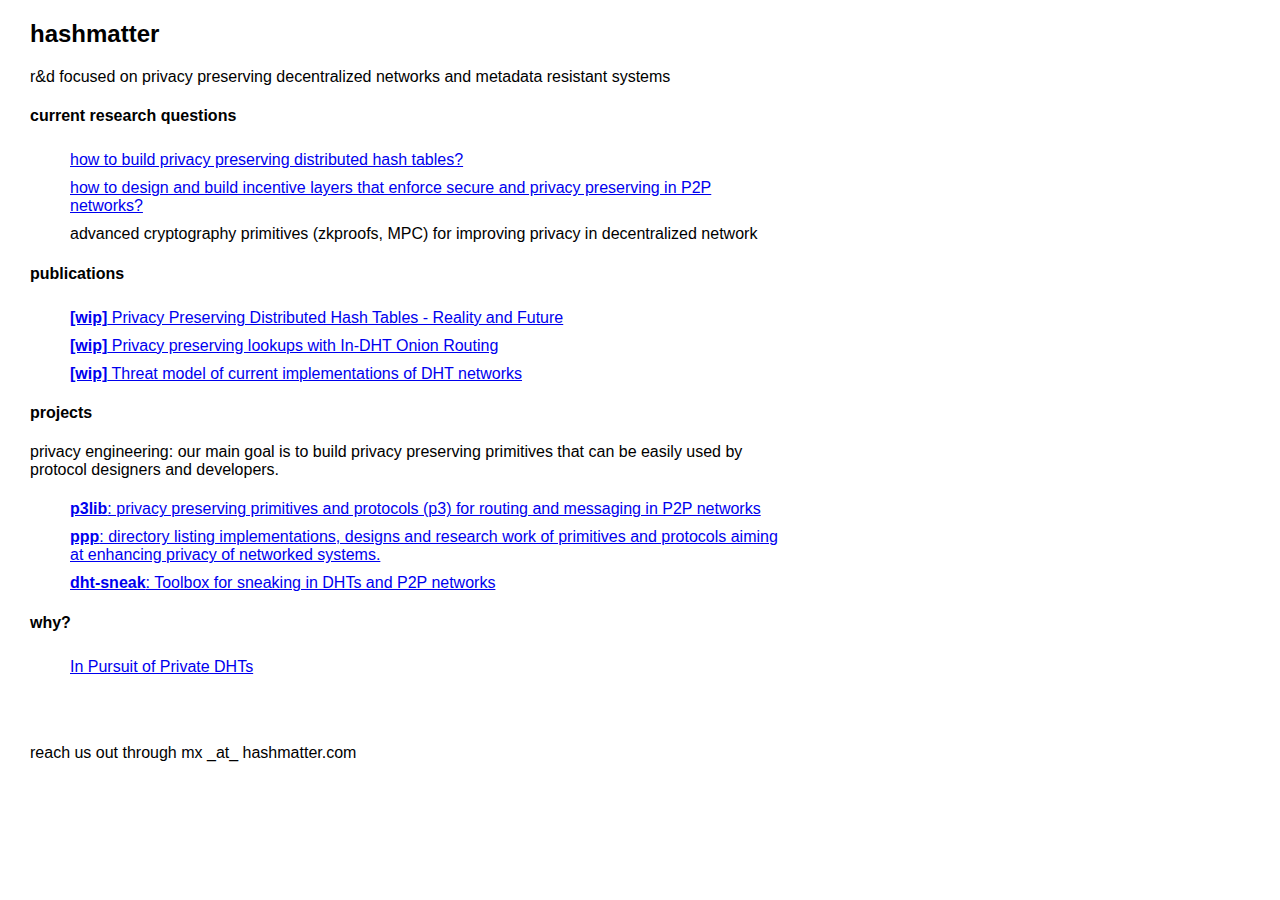
<file: index.html>
<!DOCTYPE html>
<head>
	<title>hashmatter</title>
	<link rel="stylesheet" type="text/css" href="style.css">
</head>
<body>

	<h2>hashmatter</h2>

	<p>r&d focused on privacy preserving decentralized networks and metadata resistant systems</p>

	<h4>current research questions</h4>

	<ul>

		<li><a href="https://github.com/gpestana/notes/issues/8" target="_blank">how to build privacy preserving distributed hash tables?</a></li>
		<li><a href="https://github.com/gpestana/notes/issues/14" target="_blank">how to design and build incentive layers that enforce secure and privacy preserving in P2P networks?</a></li>
		<li>advanced cryptography primitives (zkproofs, MPC) for improving privacy in decentralized network </li>

	</ul>

	<h4>publications</h4>
	<ul>
		<li><a href="https://github.com/gpestana/p2psec/tree/master/papers/privacy_preserving_dht"><b>[wip]</b> Privacy Preserving Distributed Hash Tables - Reality and Future</a></li>
		<li><a href="https://github.com/gpestana/notes/blob/master/research/metadata_resistant_dht/onion_routing_paper/onion_routing_dht.pdf"><b>[wip]</b> Privacy preserving lookups with In-DHT Onion Routing</a></li>
		<li><a href="https://github.com/gpestana/notes/issues/3"><b>[wip]</b> Threat model of current implementations of DHT networks</a></li>
	</ul>

	<h4>projects</h4>
	
	<p>privacy engineering: our main goal is to build privacy preserving primitives that can be easily used by protocol designers and developers.</p> 


	<ul>
		<li><a href="https://github.com/hashmatter/p3lib"> <b>p3lib</b>: privacy preserving primitives and protocols (p3) for routing and messaging in P2P networks</a></li>

		<li><a href="https://github.com/hashmatter/privacy-preserving-primitives"><b>ppp</b>: directory listing implementations, designs and research work of primitives and protocols aiming at enhancing privacy of networked systems. </a></li>

		<li><a href="https://github.com/gpestana/dht-sneak"><b>dht-sneak</b>: Toolbox for sneaking in DHTs and P2P networks </a></li>

	</ul>

	<h4>why?</h4>
	<ul>
		<li><a href="https://www.gpestana.com/blog/in-pursuit-of-private-dhts/">In Pursuit of Private DHTs</a></li>
	</ul>

	<br><br>

	<p>reach us out through mx _at_ hashmatter.com</p>

	</body>
</html>
</file>
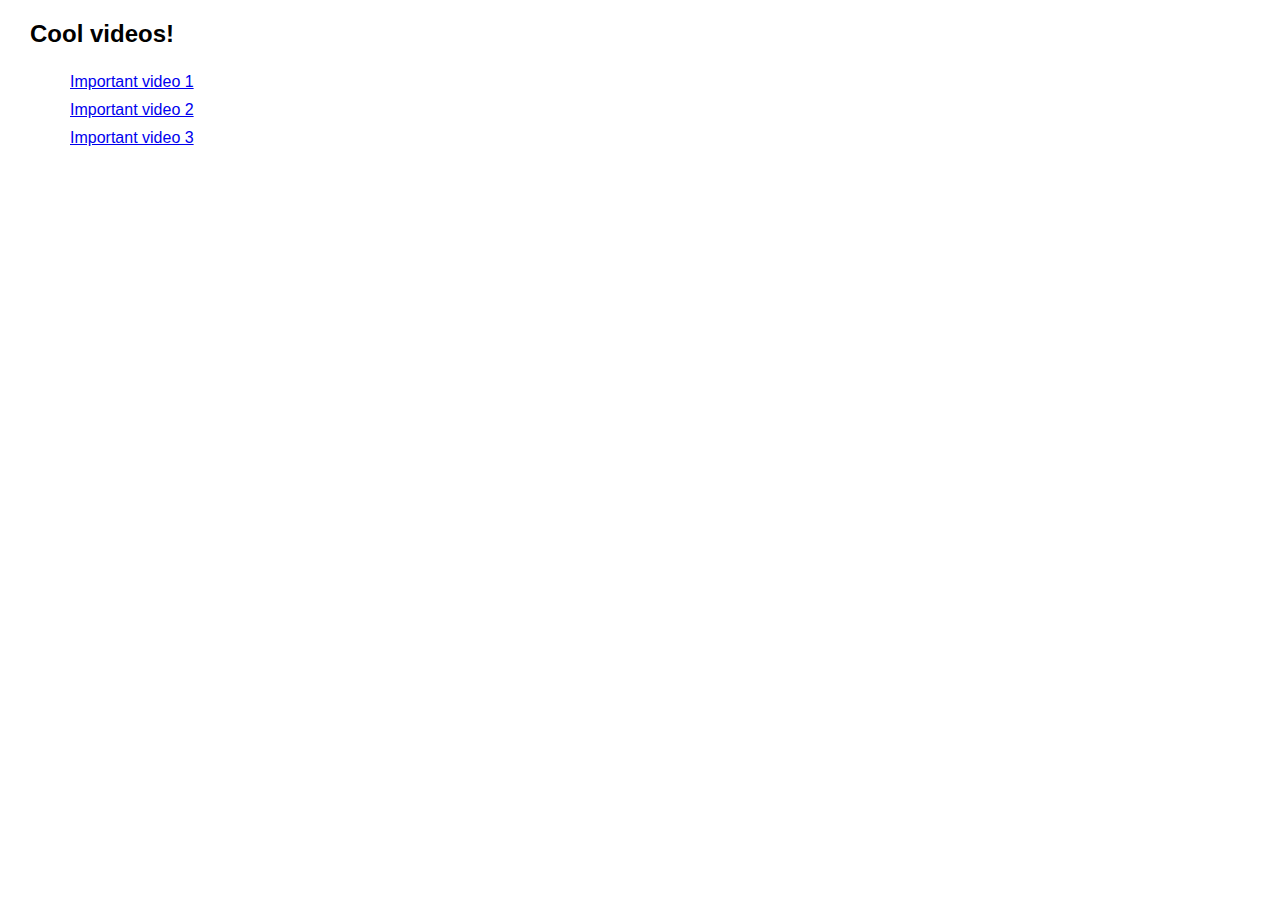
<file: pcdn/index.html>
<!DOCTYPE html>
<head>
	<title>hashmatter</title>
	<link rel="stylesheet" type="text/css" href="../style.css">
</head>
<body>

	<h2>Cool videos!</h2>

	<ul>
		<li><a href="./video1/index.html">Important video 1</a></li>
		<li><a href="./video2/index.html">Important video 2</a></li>
		<li><a href="./video3/index.html">Important video 3</a></li>
	</ul>

</body>


</html>
</file>
<file: style.css>
body {
	font-family: Verdana, Geneva, sans-serif;
	margin-left: 30px;
	max-width: 750px;
}

ul {
	list-style-type: none;
}

li {
	margin-top: 5px;
	padding-top: 5px;
}
</file>
